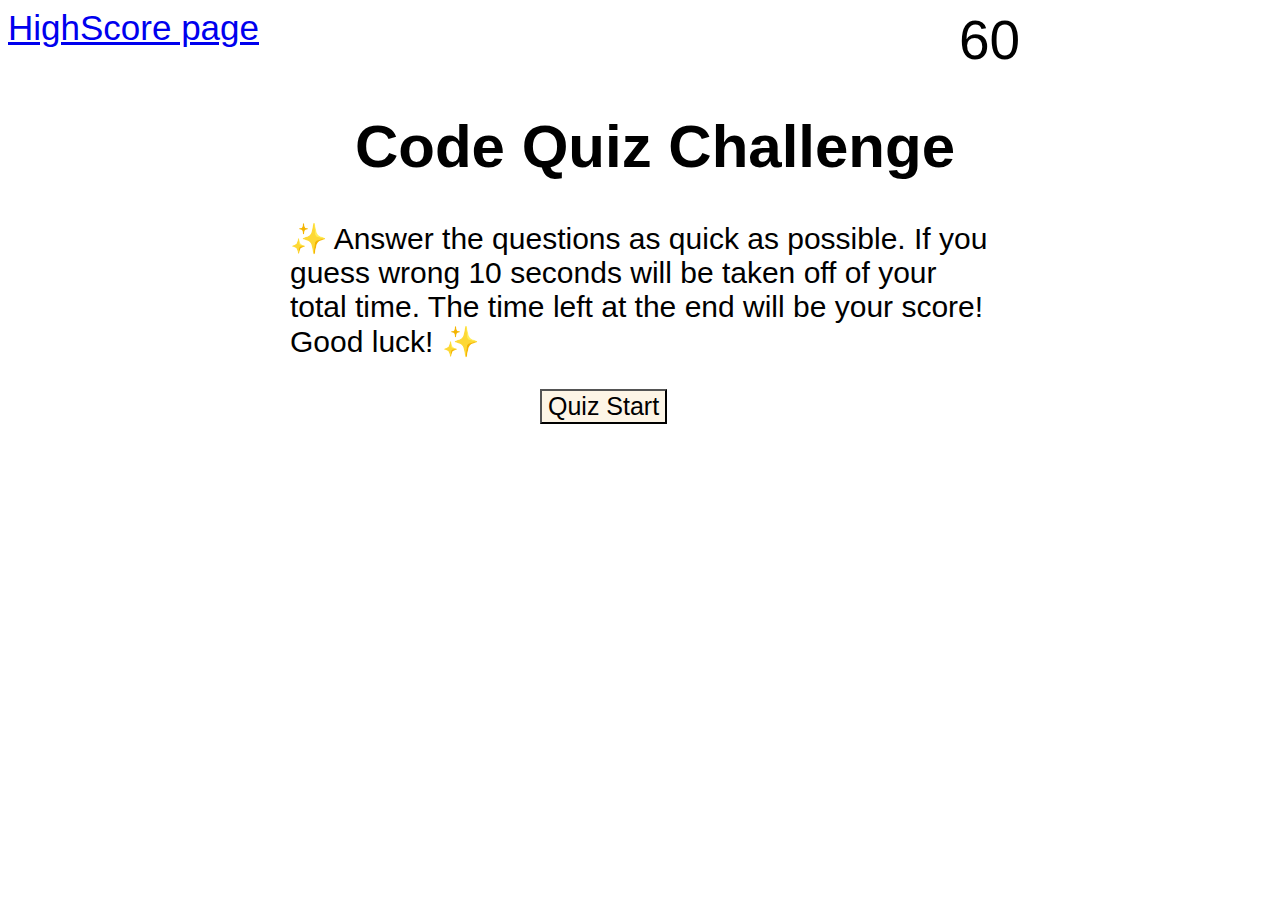
<file: index.html>
<!DOCTYPE html>
<html>
<head>
  <meta charset="UTF-8">
  <meta http-equiv="X-UA-Compatible" content="IE=edge">
  <meta name="viewport" content="width=device-width, initial-scale=1.0">
  <link rel="stylesheet" type="text/css" href="./assets/css/style.css" />
  <title>Code Quiz</title>
</head>
<body>

<header class="score-time">
  <a class=" highscores" href="highscores.html">HighScore page</a>
  <div id="timer-count">60</div>
</header>

  <main class="game-body">  
   
    <!-- first page users see when they open the tab or hit try again -->
    <section id="intro-section"> 
      <h1 class="intro-page">
        Code Quiz Challenge</h1>
      <p>
        ✨ Answer the questions as quick as possible. If you guess wrong 10 seconds will be taken off of your total time. The time left at the end will be your score! Good luck! ✨
      </p>
    
      <button id="start-button" onclick="toggleSection()"> Quiz Start</button>
    </section>  
    <!-- this is what the object in js will use to rotate through the questions and answers -->
     <section>
      <div  id="questions">
        <div id="questions-box"></div>
        <div class="answer-box">
        <button class="answer"></button>
        <button class="answer"></button>
        <button class="answer"></button>
        <button class="answer"></button>
      </div>
      <div id="message-box"></div> <!--give us the ability to add dialog on click of answers-->
    </div>
    
      </div >
     </section>
     <!-- the page after the quesions -->
     <section id="outro-section" class="hide">
      <div class="scoreboard">
        <h2 id="userscore">Your Score is:</h2>  
      </div>
      <form id= "final-form">
        <label class="form-label">Enter Initials:</label>
        <input name="username" id="username">
        <button id="submit">Submit</button>
      </form>
     </section>
  </main>
  <!-- link to javascript -->
  <script src="./assets/js/script.js"></script>
</body>
</html>
</file>
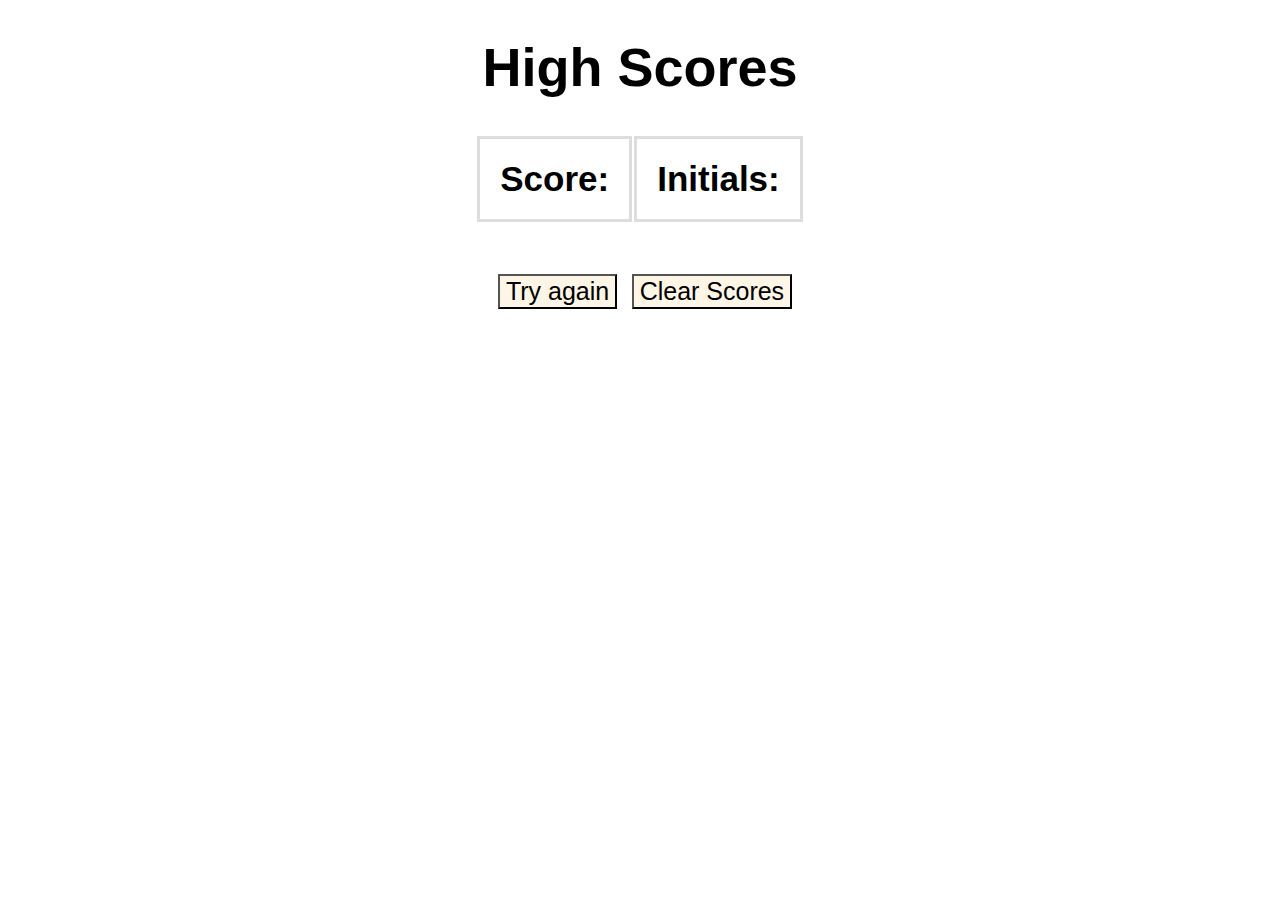
<file: highscores.html>
<!DOCTYPE html>
<html>
  <head>
    <meta charset="UTF-8">
    <!-- link to mutual css sheet -->
    <link rel="stylesheet" href="assets/css/style.css"> 
    <title>High Scores</title>
  </head>
  <body>
    <h1 class="score-page">High Scores</h1>
    <section class="table">
      <!-- the table used to hold the scores and initials -->
    <table class="table-section">
      <thead>
        <tr>  
          <th class="score">Score:</th>
          <th class="initials">Initials:</th>
        </tr>
      </thead>
    </table> 
    <div class="button">
   <button id="start-over">Try again</button> 
   <button id="clear-scores">Clear Scores</button>
    </div>
   </section>
   <!-- link to it's own js sheet -->
    <script src="assets/js/highscores.js"></script> 
  </body>
</html>
</file>
<file: assets/css/style.css>
/* Main HTML css to follow */
body{
  font-family: 'Segoe UI', Tahoma, Geneva, Verdana, sans-serif;
}

.score-time{

  display: inline-flex;
}

.highscores{
  font-size: 35px;
}
.game-body{
 
    max-width:700px;
    max-height: 700px;
    margin: auto;
 
}
.intro-page{
  display: flex;
  justify-content: center;
  margin-left: 30px;
}

#intro-section{
  display: block;
  font-size: 30px;
  margin: 30, 150px, 30px, 150px,
}
/* adding decorations to the button */
#start-button{
  display: flex;
  justify-content: center;
  margin-left: 250px;
  font-size: 25px;
  background-color: oldlace;
  color: black;
}
#timer-count{
  display: flex;
 flex-direction: column;
  margin-left: 700px;
  font-size: 55px;
}
/* getting the quetions to line up correctly */
#questions {
  display: flex;
  flex-direction: column;
  align-items: center;
  font-size: 40px;
  text-align: center;
}

.question-container {
  text-align: center;
}
/* making sure the table is presentable */
.answer-container {
  flex-direction: column;
  align-items: center;
}
#final-form{
  font-size: 40px;
  max-width: 500px;
  margin: auto;
}
.form-label{
  display: block;
  margin-left: 150px;
  margin-bottom: 10px;
}
/* making sure the initial box is large to fit the page */
#username{
  width: 100%;
  padding: 10px;
  border: 4px solid rgb(55, 235, 232);
  margin: 30px 20px 30px 0px;
}

button.answer {
  display: flex;
  align-items: column;
  margin: 10px;
  font-size: 40px;
  background-color: oldlace;
  display: block;
}
#message-box{
  font-size: 25px;
  color: rgb(184, 184, 239);
}
#userscore{
 
  display: noen;
  text-align: center;
  font-size: 30px;
}
#submit {
  margin-left: 200px;
  font-size: 40px;
  background-color: oldlace;
  display: block;
}
/* adding hovers for decorations */
button.answer:hover, #start-over:hover, #clear-scores:hover, #start-button:hover, #submit:hover{
  background-color: rgb(218, 238, 239);
  color: rgb(35, 112, 180);
  box-shadow: none;
}
#questions,
#questions-box {
  display: block;
}

#questions, .answer-container{
  display: none; 
} 
/* Highscore html css to follow */

.score-page{
  font-size: 54px;
  display: block;
  text-align: center;
}
/* adding decorations to answer buttons */
.table {
  display: flex;
  flex-direction: column;
  align-items: center;
}
.table-Section{
  font-size: 35px;
  background-color: #f9f9f9;
  border: 5px solid #ddd;
  border-collapse: collapse;
  margin-top: 20px;
}

.table-section th,
.table-section td {
  font-size: 35px;
  padding: 20px;
  text-align: center;
  border: 3px solid #ddd;
}


.button{
 margin-top: 50px;
}
#start-over, #clear-scores{
  font-size: 25px;
  display: flex-inline;
  justify-content: space-around;
  margin-left: 10px;
  background-color: oldlace;
  color: black;
}

.hide {
  display: none;
}
</file>
